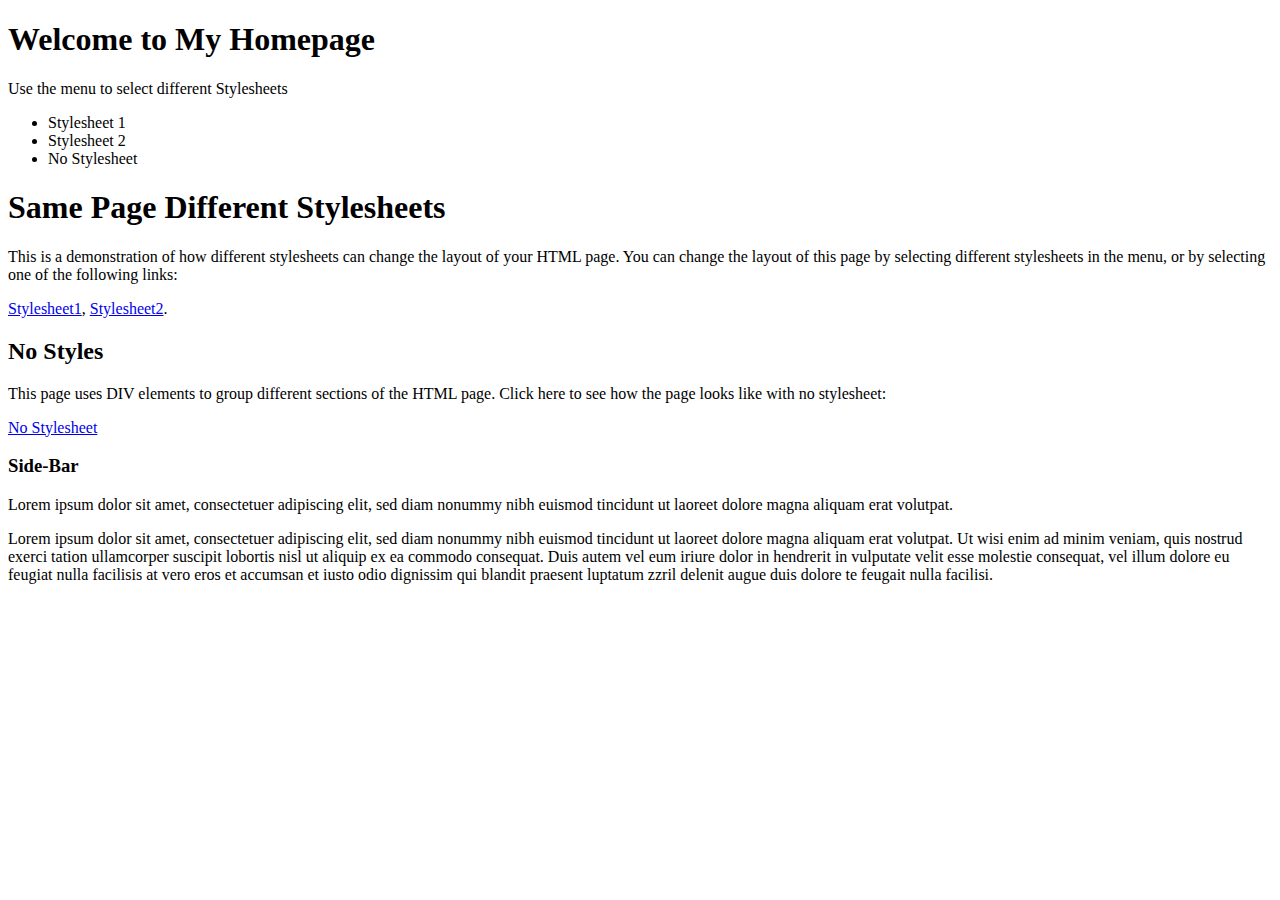
<file: index.html>
<!DOCTYPE html>
<html lang="en">
<head>
    <meta charset="UTF-8">
    <meta name="viewport" content="width=device-width, initial-scale=1.0">
    <title>Lab html</title>
</head>
<body>
    <h1>Welcome to My Homepage</h1>
    <p>Use the menu to select different Stylesheets</p>
    <ul>
      <li>Stylesheet 1</li>
      <li>Stylesheet 2</li>
      <li>No Stylesheet</li>
    </ul>
    <h1>Same Page Different Stylesheets</h1>
    <p>This is a demonstration of how different stylesheets can change the layout of your HTML page. You can change the layout of this page by selecting different stylesheets in the menu, or by selecting one of the following links:</p>
    <p>
      <a href="Page1.html">Stylesheet1</a>,
      <a href="Page2.html">Stylesheet2</a>.
    </p>
    <h2>No Styles</h2>
    <p>This page uses DIV elements to group different sections of the HTML page. Click here to see how the page looks like with no stylesheet:</p>
    <p><a href="index.html">No Stylesheet</a></p>
    <h3>Side-Bar</h3>
    <p>Lorem ipsum dolor sit amet, consectetuer adipiscing elit, sed diam nonummy nibh euismod tincidunt ut laoreet dolore magna aliquam erat volutpat.</p>
    <p>Lorem ipsum dolor sit amet, consectetuer adipiscing elit, sed diam nonummy nibh euismod tincidunt ut laoreet dolore magna aliquam erat volutpat. Ut wisi enim ad minim veniam, quis nostrud exerci tation ullamcorper suscipit lobortis nisl ut aliquip ex ea commodo consequat. Duis autem vel eum iriure dolor in hendrerit in vulputate velit esse molestie consequat, vel illum dolore eu feugiat nulla facilisis at vero eros et accumsan et iusto odio dignissim qui blandit praesent luptatum zzril delenit augue duis dolore te feugait nulla facilisi.</p>
</body>
</html>
</file>
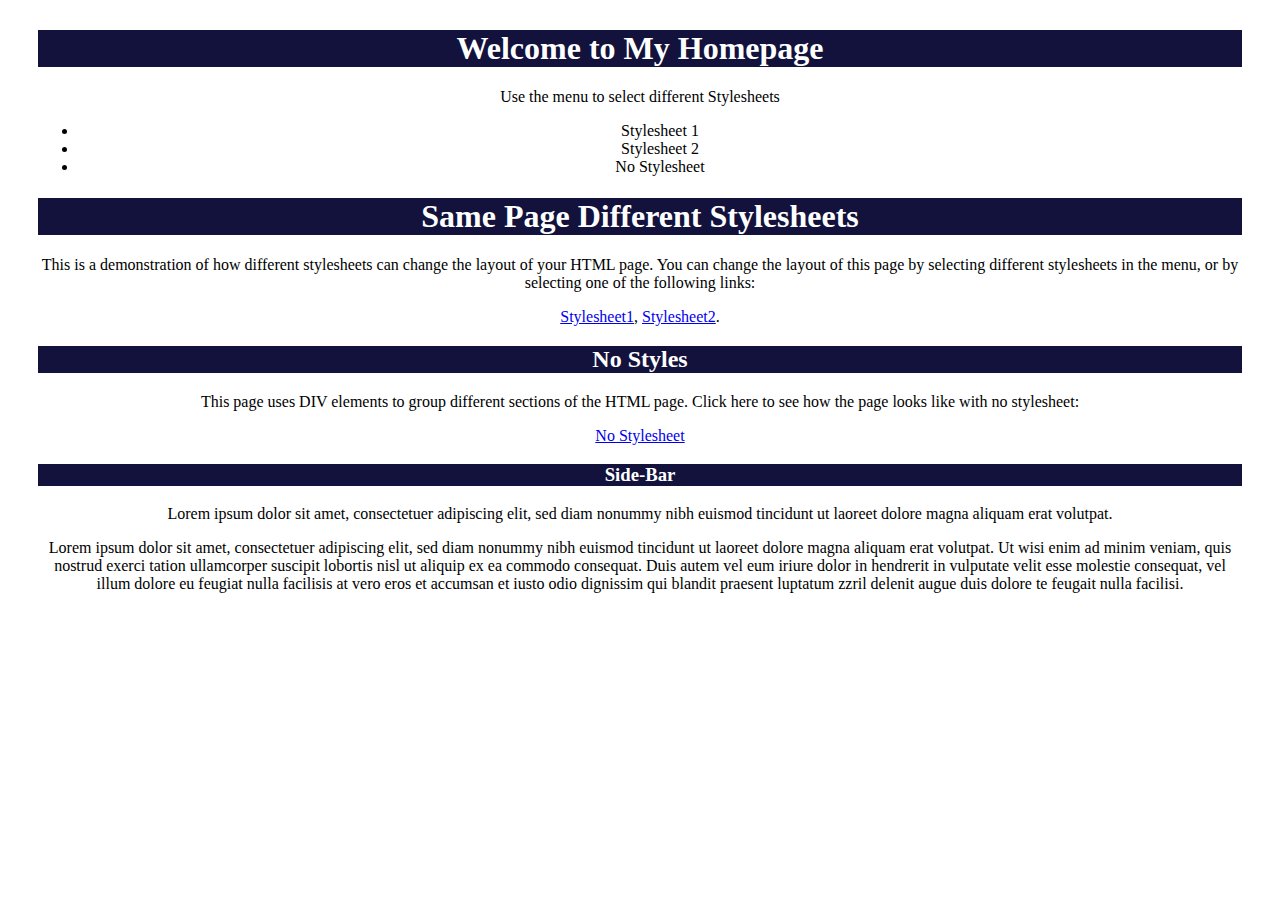
<file: Page1.html>
<!DOCTYPE html>
<html lang="en">
<head>
    <meta charset="UTF-8">
    <meta name="viewport" content="width=device-width, initial-scale=1.0">
    <title>Lab html</title>
    <link rel="stylesheet" href="style.css">
</head>
<body>
  <div class="div-page1">
    <h1 class="h-page1">Welcome to My Homepage</h1>
    <p>Use the menu to select different Stylesheets</p>
    <ul>
      <li>Stylesheet 1</li>
      <li>Stylesheet 2</li>
      <li>No Stylesheet</li>
    </ul>

   <h1  class="h-page1">Same Page Different Stylesheets</h1>
  <p>This is a demonstration of how different stylesheets can change the layout of your HTML page. You can change the layout of this page by selecting different stylesheets in the menu, or by selecting one of the following links:</p>
  <p>
    <a href="Page1.html">Stylesheet1</a>,
    <a href="Page2.html">Stylesheet2</a>.
  </p>   
    <h2  class="h-page1" >No Styles</h2>
    <p>This page uses DIV elements to group different sections of the HTML page. Click here to see how the page looks like with no stylesheet:</p>
    <p><a href="index.html">No Stylesheet</a></p>
    <h3  class="h-page1" >Side-Bar</h3>
    <p>Lorem ipsum dolor sit amet, consectetuer adipiscing elit, sed diam nonummy nibh euismod tincidunt ut laoreet dolore magna aliquam erat volutpat.</p>
    <p>Lorem ipsum dolor sit amet, consectetuer adipiscing elit, sed diam nonummy nibh euismod tincidunt ut laoreet dolore magna aliquam erat volutpat. Ut wisi enim ad minim veniam, quis nostrud exerci tation ullamcorper suscipit lobortis nisl ut aliquip ex ea commodo consequat. Duis autem vel eum iriure dolor in hendrerit in vulputate velit esse molestie consequat, vel illum dolore eu feugiat nulla facilisis at vero eros et accumsan et iusto odio dignissim qui blandit praesent luptatum zzril delenit augue duis dolore te feugait nulla facilisi.</p>
  </div>
  </body>
</html>
</file>
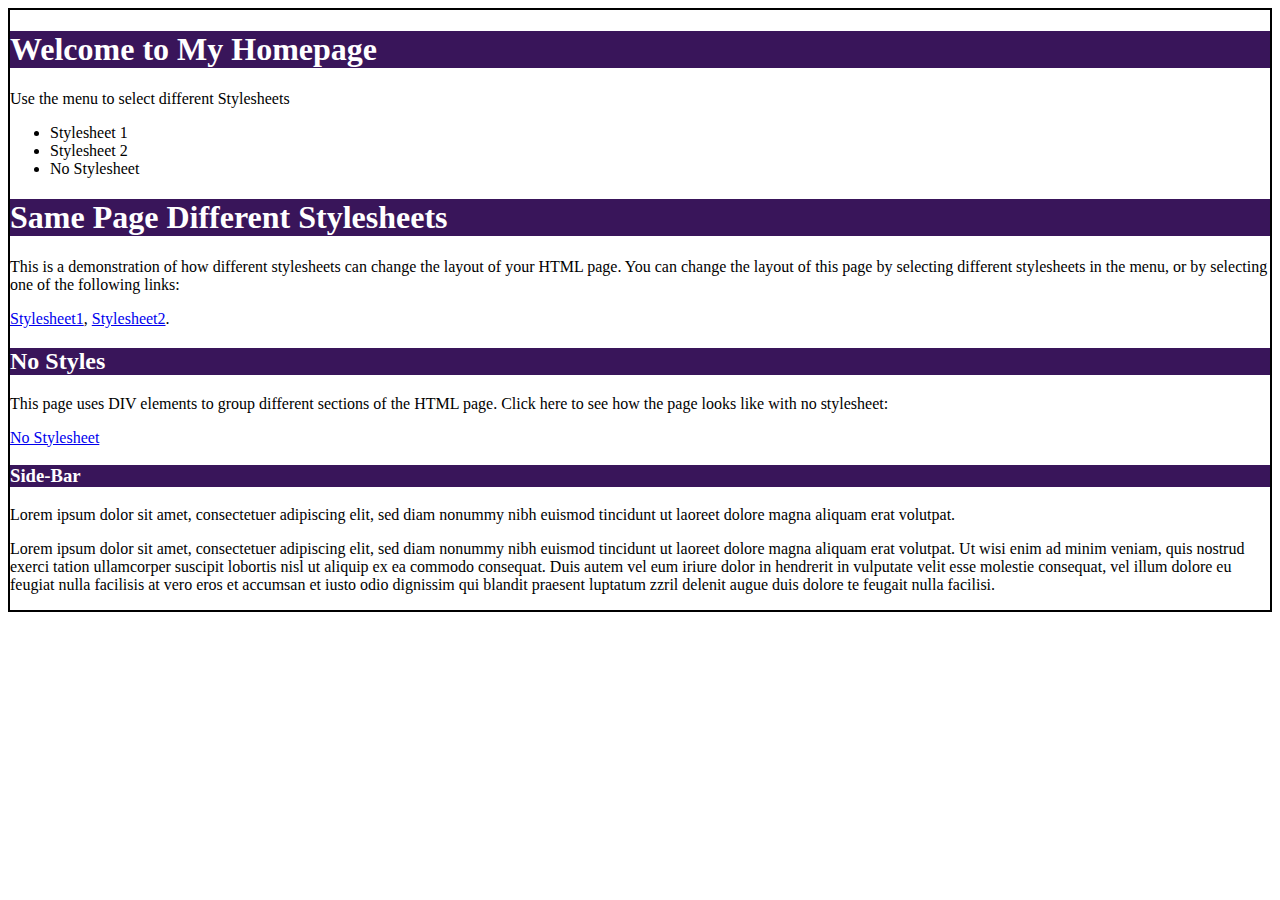
<file: Page2.html>
<!DOCTYPE html>
<html lang="en">
<head>
    <meta charset="UTF-8">
    <meta name="viewport" content="width=device-width, initial-scale=1.0">
    <title>Lab html</title>
    <link rel="stylesheet" href="style.css">

</head>
<body>
    <div class="div-page2">
    <h1 class="h-page2">Welcome to My Homepage</h1>
    <p>Use the menu to select different Stylesheets</p>
    <ul>
      <li>Stylesheet 1</li>
      <li>Stylesheet 2</li>
      <li>No Stylesheet</li>
    </ul>
    <h1  class="h-page2" >Same Page Different Stylesheets</h1>
    <p>This is a demonstration of how different stylesheets can change the layout of your HTML page. You can change the layout of this page by selecting different stylesheets in the menu, or by selecting one of the following links:</p>
    <p>
        <a href="Page1.html">Stylesheet1</a>,
        <a href="Page2.html">Stylesheet2</a>.
    </p>
    <h2  class="h-page2">No Styles</h2>
    <p>This page uses DIV elements to group different sections of the HTML page. Click here to see how the page looks like with no stylesheet:</p>
    <p><a href="index.html">No Stylesheet</a></p>
    <h3  class="h-page2" >Side-Bar</h3>
    <p>Lorem ipsum dolor sit amet, consectetuer adipiscing elit, sed diam nonummy nibh euismod tincidunt ut laoreet dolore magna aliquam erat volutpat.</p>
    <p>Lorem ipsum dolor sit amet, consectetuer adipiscing elit, sed diam nonummy nibh euismod tincidunt ut laoreet dolore magna aliquam erat volutpat. Ut wisi enim ad minim veniam, quis nostrud exerci tation ullamcorper suscipit lobortis nisl ut aliquip ex ea commodo consequat. Duis autem vel eum iriure dolor in hendrerit in vulputate velit esse molestie consequat, vel illum dolore eu feugiat nulla facilisis at vero eros et accumsan et iusto odio dignissim qui blandit praesent luptatum zzril delenit augue duis dolore te feugait nulla facilisi.</p>
</div>
</body>
</html>
</file>
<file: style.css>
.h-page1 {
    background-color: rgb(18, 18, 60);
    color: white;
}
p {
    background-color: white;
    color: black;
}
.div-page1 {
    margin: 30px;
    text-align: center;
}

.div-page2{
    border: 2px solid black;
}
.h-page2{
    background-color: rgb(57, 21, 90);
   color: white;
}
</file>
